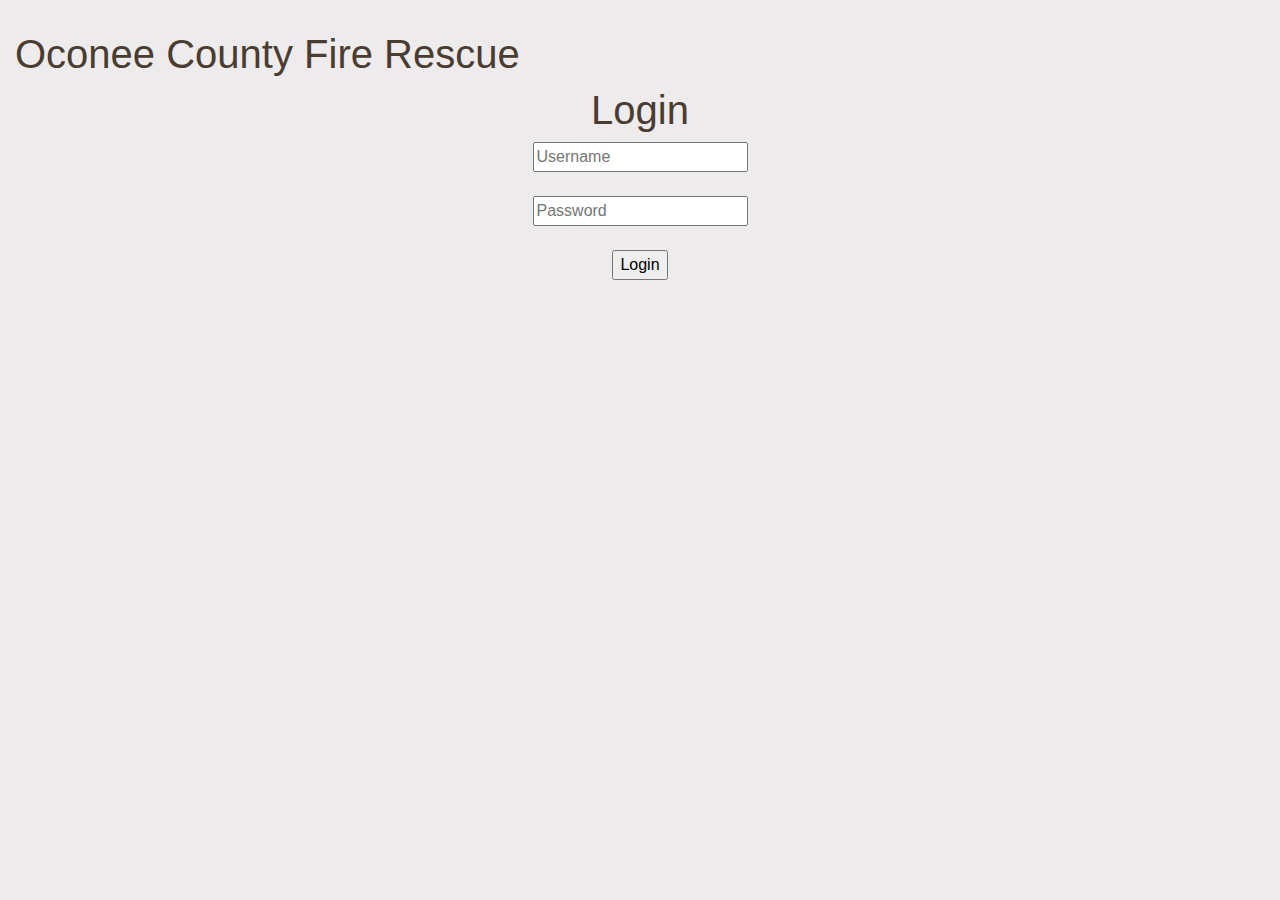
<file: app/public/login.html>
<!doctype html>
<html lang="en">
  <head>
    <!-- Required meta tags -->
    <meta charset="utf-8">
    <meta name="viewport" content="width=device-width, initial-scale=1, shrink-to-fit=no">

    <!-- Bootstrap CSS -->
    <link rel="stylesheet" href="https://stackpath.bootstrapcdn.com/bootstrap/4.5.2/css/bootstrap.min.css" integrity="sha384-JcKb8q3iqJ61gNV9KGb8thSsNjpSL0n8PARn9HuZOnIxN0hoP+VmmDGMN5t9UJ0Z" crossorigin="anonymous">
        <link rel="stylesheet" href="css\style.css">
    <!-- my custom CSS goes here -->

    <title>Login</title>
  </head>
  <body>
    <header class="row">
      <h1>Oconee County Fire Rescue</h1>
    </header>


</head>
<body>
<div class="login">
<h1 align="center">Login</h1>
<form action="" method="post" style="text-align:center;">
<input type="text" placeholder="Username" id="username" name="username"><br/><br/>
<input type="password" placeholder="Password" id="password" name="password"><br/><br/>
<input type="submit" value="Login" name="submit">

</body>
</html>
</file>
